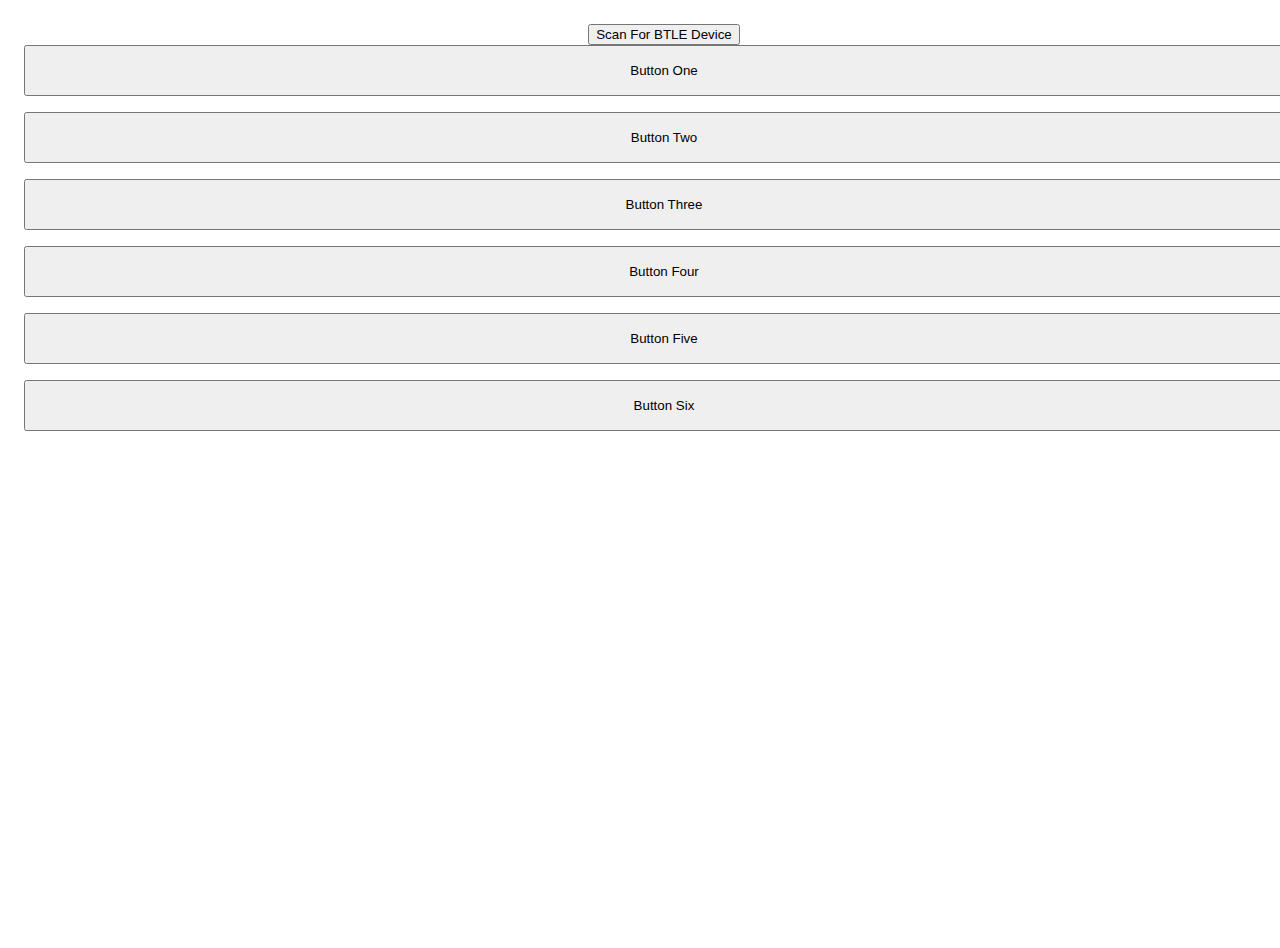
<file: nuleds/pwa.html>
<!DOCTYPE html>
<html lang="en">

<head>
  <meta charset="utf-8">
  <meta http-equiv="X-UA-Compatible" content="IE=edge">
  <title>HTML PWA</title>
  <meta name="description" content="HTML Progressive Web App made with zUIx.js">
  <meta name="viewport" content="width=device-width, initial-scale=1.0">
  <!-- Disable tap highlight on IE -->
  <meta name="msapplication-tap-highlight" content="no">
  <!-- Progressive Web App -->
  <meta name="theme-color" content="#f5f8fa">
  <link rel="manifest" href="/manifest.json">
  <!-- Add to homescreen for Chrome on Android -->
  <meta name="mobile-web-app-capable" content="yes">
  <!-- Add to homescreen for Safari on iOS -->
  <meta name="apple-mobile-web-app-capable" content="yes">
  <meta name="apple-mobile-web-app-status-bar-style" content="black">
  <meta name="apple-mobile-web-app-title" content="A zUIx website">
  <!-- Tile color for Windows -->
  <meta name="msapplication-TileImage" content="images/app-icon-150.png">
  <meta name="msapplication-TileColor" content="#ffc40d">
  <!-- Place favicon.ico in the root directory -->
  <link href="/images/app-icon-512.png" rel="apple-touch-icon-precomposed">
  <link href="/images/safari-tab.svg" rel="mask-icon" color="#5bbad5">
  <link href="/images/app-icon-192.png" rel="icon" sizes="192x192">
  <link href="/images/app-icon-512.png" rel="icon" sizes="512x512">
  <link href="/images/favicon-32.png" rel="icon" type="image/png" sizes="32x32">
  <link href="/images/favicon-16.png" rel="icon" type="image/png" sizes="16x16">

  <!-- Material Design Icons -->
  <link rel="stylesheet" href="https://fonts.googleapis.com/icon?family=Material+Icons">
  <link rel="stylesheet" href="style.css">
  <!-- main app script -->
  <script src="index.js" defer></script>
</head>
<!-- load the 'header_auto_hide' on the body -->

<body>
  <!-- The header with profile icon button for opening the drawer layout (side menu panel) -->
  <header data-ui-include="layout/header" data-ui-options="options.headerBar" data-ui-field="header-bar"></header>
  <main data-ui-field="pages">
    <!-- HOME -->
    <section data-ui-include="pages/home">
      <button id="scan">Scan For BTLE Device</button>
      <button class="btn" id="bt1" value="(EE_6BC,32,PB1SC)\r\n">Button One</button>
      <button class="btn" id="bt2" value="(EE_6BC,32,PB2SC)\r\n">Button Two</button>
      <button class="btn" id="bt2" value="(EE_6BC,32,PB3SC)\r\n">Button Three</button>
      <button class="btn" id="bt2" value="(EE_6BC,32,PB4SC)\r\n">Button Four</button>
      <button class="btn" id="bt2" value="(EE_6BC,32,PB5SC)\r\n">Button Five</button>
      <button class="btn" id="bt2" value="(EE_6BC,32,PB6SC)\r\n">Button Six</button>
    </section>
    <!-- NOTIFICATIONS -->
    <section data-ui-include="pages/notifications"></section>
  </main>
  <!-- The footer with toolbar buttons -->
  <footer data-ui-include="layout/footer" data-ui-options="options.footerBar" data-ui-field="footer-bar"></footer>
  <!-- The DrawerLayout for side menu panel -->
  <div data-ui-load="@lib/controllers/drawer_layout" data-ui-options="options.drawerLayout" class="drawer" draggable="false">
    <!-- Add Navigation Drawer content -->
    <div data-ui-include="shared/main_menu"></div>
  </div>
  <noscript>
    Turn on JavaScript to access this site content.
  </noscript>
</body>

</html>
</file>
<file: nuleds/style.css>
body {
  text-align: center;
  min-height: 100vh;
  max-height: 100vh;
  min-width: 100vw;
  max-width: 100vw;
  padding: 1rem;
}

.btn {
  display: block;
  padding: 1rem;
  margin-bottom: 1rem;
  width: 100%;
  cursor: pointer;
}
</file>
